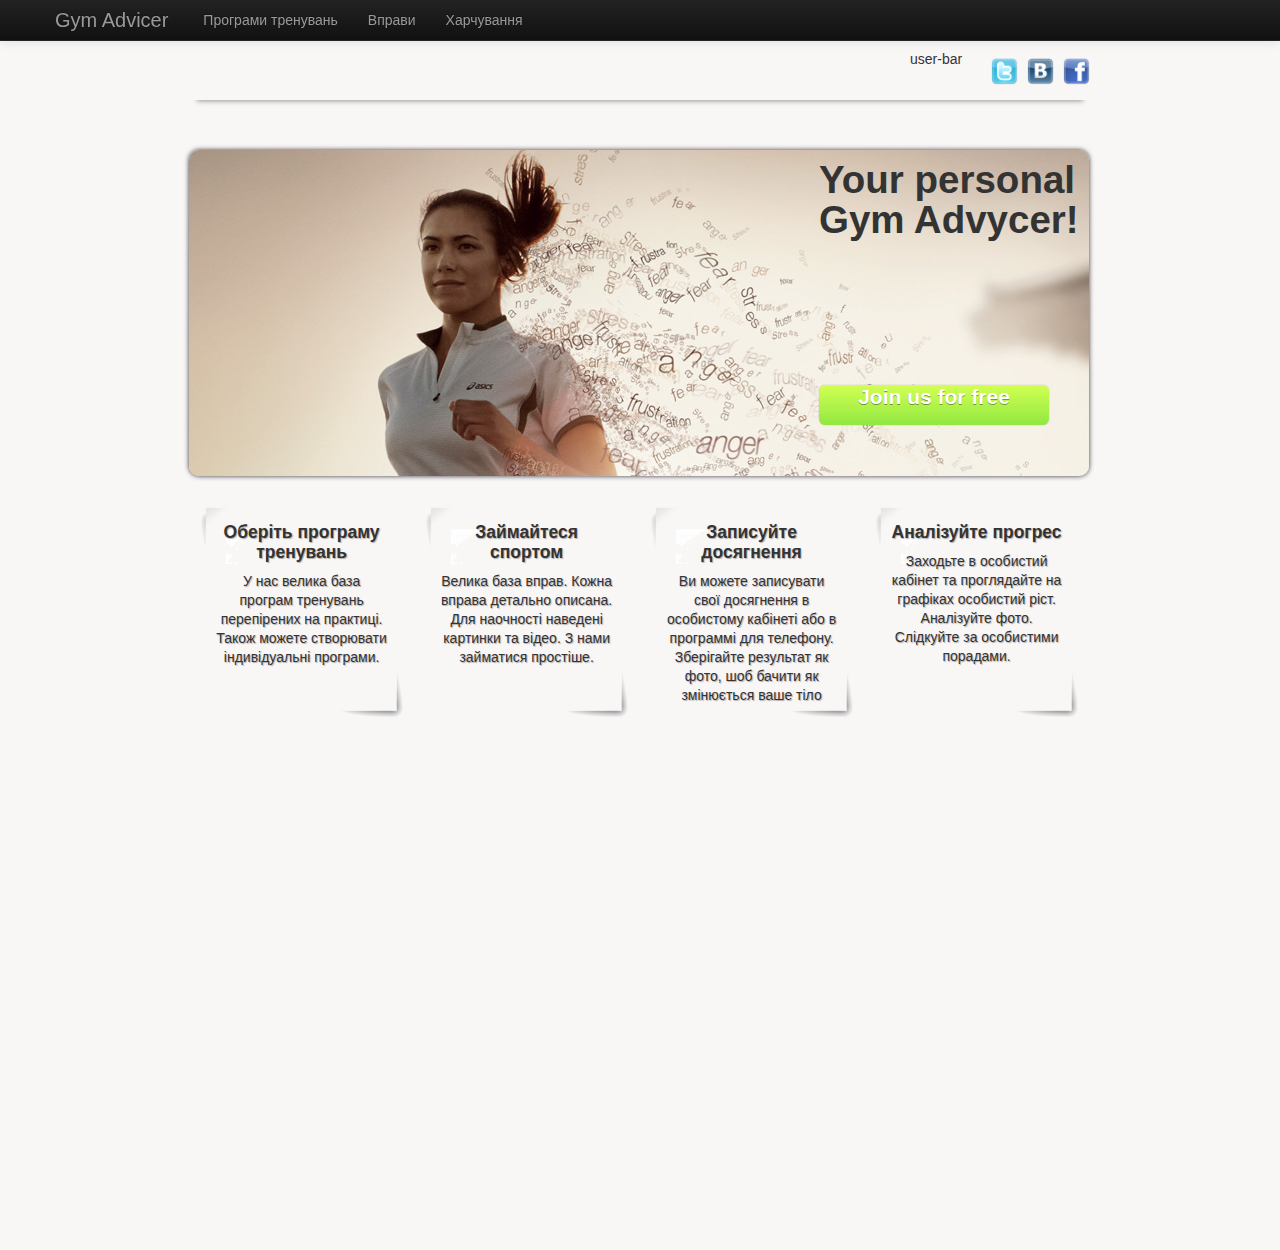
<file: index.html>
<!DOCTYPE html>
<html lang="en">
  <head>

		<meta charset="utf-8">
    <title>Auction main page.</title>
    <meta name="viewport" content="width=device-width, initial-scale=1.0">
    <link rel="stylesheet" type="text/css" href="assets/css/style-reset.css">
    <link rel="stylesheet" type="text/css" href="assets/css/style-main-page.css">

		<link rel="stylesheet" type="text/css" href="assets/css/style-reset.css">
		
		<link rel="stylesheet" type="text/css" href="assets/bootstrap/css/bootstrap.css">
		<link rel="stylesheet" type="text/css" href="assets/bootstrap/css/bootstrap-responsive.css">
  </head>
  <body id="body">      



    <div id="page">     
	<div class="navbar navbar-inverse navbar-fixed-top">
      <div class="navbar-inner">
        <div class="container">
          <a class="brand" href="#">Gym Advicer</a>
          <div class="nav-collapse collapse">
            <ul class="nav">
              <li><a href="#trainings">Програми тренувань</a></li>
              <li><a href="#exercise">Вправи</a></li>
              <li><a href="#eat">Харчування</a></li>
            </ul>
			
          </div><!--/.nav-collapse -->
        </div>
      </div>
    </div>
	  <div id="user-bar">
      
        <div class="user_bar_text">user-bar</div>
	    <div class="social_network_icon">
          <img src="assets/pictures/facebook_512x512.png">
	    </div><!-- social_network_icon -->	  
	    <div class="social_network_icon">
          <img src="assets/pictures/vkontakte_512x512.png">
	    </div><!-- social_network_icon -->	  
  	    <div class="social_network_icon">
          <img src="assets/pictures/twitter_512x512.png">
	    </div><!-- social_network_icon -->
      </div><!-- user bar -->


    <div class="billboard-big shadow">

		<div  id="motivate-photo">
			<div class="span3 pull-right" >
				<h1>Your personal <strong>Gym Advycer!</strong></h1>
				<div class="button button-green">Join us for free</div>
			</div>
		</div>
      </div><!-- billboard-big -->


      <div class="billboard-small">

        <div class="item">
		
		  <div class="item_icon">
	        <img src="assets/pictures/list1.1.png">
		  </div><!-- item_icon -->
	      <div class="item_text">
				<h4>Оберіть програму тренувань</h4>
				<p>У нас велика база програм тренувань перепірених на практиці. Також можете створювати індивідуальні програми.</p>
		  </div><!-- item_test -->
        </div><!-- item -->

        <div class="item borders">
		  <div class="item_icon">
	        <img src="assets/pictures/list1.1.png">
		  </div><!-- item_icon -->
		  <div class="item_text">
				<h4>Займайтеся спортом</h4>
				<p>Велика база вправ. Кожна вправа детально описана. Для наочності наведені картинки та відео. З нами займатися простіше.</p>
		  </div><!-- item_test -->
	</div><!-- item -->

        <div class="item">
		  <div class="item_icon">
	        <img src="assets/pictures/list1.1.png">
		  </div><!-- item_icon -->
	      <div class="item_text">
				<h4>Записуйте досягнення</h4>

				<p>Ви можете записувати свої досягнення в особистому кабінеті або в программі для телефону. Зберігайте результат як фото, шоб бачити як змінюється ваше тіло</p>
		  </div><!-- item_test -->
        </div><!-- item -->
        <div class="item">
		  <div class="item_icon">
	        <img src="assets/pictures/list1.1.png">
		  </div><!-- item_icon -->
	      <div class="item_text">
				<h4>Аналізуйте прогрес</h4>
				<p>Заходьте в особистий кабінет та проглядайте на графіках особистий ріст. Аналізуйте фото. Слідкуйте за особистими порадами.</p>
		  </div><!-- item_test -->
        </div><!-- item -->
      </div><!-- billboard-small -->
    </div><!-- page -->
  </body>
</html>
</file>
<file: assets/css/style-main-page.css>
﻿*
{
    border: none;
}
body
{

background-color: #f9f6f6;
width: 100%;
height: 100%;
}

#body
{

background-color: #f9f6f6;
}
.logo
{
float:left;

margin: 20px auto 0px auto;
width: 180px;
height: 50px;
border: 1px solid #000000;
}

﻿div {
	/*border: 1px solid black;*/
}

#header{
	height: 40px;
	width: 100%;
	background-color: white;
	position: fixed;
}

.navbar .navbar-inner {
  background-color: #2c2c2c; /* fallback color, place your own */

  /* Gradients for modern browsers, replace as you see fit */
  background-image: -moz-linear-gradient(top, #333333, #222222);
  background-image: -ms-linear-gradient(top, #333333, #222222);
  background-image: -webkit-gradient(linear, 0 0, 0 100%, from(#333333), to(#222222));
  background-image: -webkit-linear-gradient(top, #333333, #222222);
  background-image: -o-linear-gradient(top, #333333, #222222);
  background-image: linear-gradient(top, #333333, #222222);
  background-repeat: repeat-x;

  /* IE8-9 gradient filter */
  filter: progid:DXImageTransform.Microsoft.gradient(startColorstr='#333333', endColorstr='#222222', GradientType=0);
}



.shadow
{
box-shadow: 0px 0px 5.55px rgba(0,0,0,0.8);
-moz-box-shadow: 0px 0px 5.55px rgba(0,0,0,0.8);
-webkit-box-shadow: 0px 0px 5.55px rgba(0,0,0,0.8);
filter: progid:DXImageTransform.Microsoft.Shadow(Сolor='rgba(112,160,10,0.8)', Direction=135, Strength=2);
}
.menu
{
margin: 10px auto 0px auto;
width: 100%;
height: 40px;
border-radius:5px;
-moz-border-radius:5px;
-khtml-border-radius:0px;
-webkit-border-radius:5px;
/*
box-shadow: 2px 2px 10.55px rgba(112,160,10,0.8);
-moz-box-shadow: 2px 2px 10.55px rgba(112,160,10,0.8);
-webkit-box-shadow: 2px 2px 10.55px rgba(112,160,10,0.8);
filter: progid:DXImageTransform.Microsoft.Shadow(Сolor='rgba(112,160,10,0.8)', Direction=135, Strength=2);

background: #bfd255; 
background: -moz-linear-gradient(top,  #bfd255 0%, #8eb92a 50%, #72aa00 51%, #9ecb2d 100%); 
background: -webkit-gradient(linear, left top, left bottom, color-stop(0%,#bfd255), color-stop(50%,#8eb92a), color-stop(51%,#72aa00), color-stop(100%,#9ecb2d));
background: -webkit-linear-gradient(top,  #bfd255 0%,#8eb92a 50%,#72aa00 51%,#9ecb2d 100%); 
background: -o-linear-gradient(top,  #bfd255 0%,#8eb92a 50%,#72aa00 51%,#9ecb2d 100%);
background: -ms-linear-gradient(top,  #bfd255 0%,#8eb92a 50%,#72aa00 51%,#9ecb2d 100%); 
background: linear-gradient(to bottom,  #bfd255 0%,#8eb92a 50%,#72aa00 51%,#9ecb2d 100%); 
filter: progid:DXImageTransform.Microsoft.gradient( startColorstr='#bfd255', endColorstr='#9ecb2d',GradientType=0 ); 
float:right;
*/


box-shadow: 2px 2px 10.55px rgba(0,0,0,0.8);
-moz-box-shadow: 2px 2px 10.55px rgba(0,0,0,0.8);
-webkit-box-shadow: 2px 2px 10.55px rgba(0,0,0,0.8);
filter: progid:DXImageTransform.Microsoft.Shadow(Сolor='rgba(0,0,0,0.8)', Direction=135, Strength=2);

background: #9d9898; /* Old browsers */
background: -moz-linear-gradient(top, #9d9898 0%, #7c7777 50%, #504c4c 51%, #222121 100%); /* FF3.6+ */
background: -webkit-gradient(linear, left top, left bottom, color-stop(0%,#9d9898), color-stop(50%,#7c7777), color-stop(51%,#504c4c), color-stop(100%,#222121)); /* Chrome,Safari4+ */
background: -webkit-linear-gradient(top, #9d9898 0%,#7c7777 50%,#504c4c 51%,#222121 100%); /* Chrome10+,Safari5.1+ */
background: -o-linear-gradient(top, #9d9898 0%,#7c7777 50%,#504c4c 51%,#222121 100%); /* Opera 11.10+ */
background: -ms-linear-gradient(top, #9d9898 0%,#7c7777 50%,#504c4c 51%,#222121 100%); /* IE10+ */
background: linear-gradient(to bottom, #9d9898 0%,#7c7777 50%,#504c4c 51%,#222121 100%); /* W3C */
filter: progid:DXImageTransform.Microsoft.gradient( startColorstr='#9d9898', endColorstr='#222121',GradientType=0 ); /* IE6-9 */

}
.menu .right_border
{

border-top: 0px; /* Fallback style */
border-right: 1px solid #9c9c9c; /* Fallback style */
border-bottom: 0px; /* Fallback style */
border-left: 0px; /* Fallback style */
}
.menu .button 
{
margin: 0px 0px 0px 0px;
height: 100%;
width: 19.8%;
-moz-border-radius: .0em;
border-radius:0em;
-moz-border-radius:0em;
-khtml-border-radius:0em;
-webkit-border-radius:0em;
box-shadow: 0 0 0.0em rgba(0,0,0,0.4);
-moz-box-shadow: 0 0 .0em rgba(0,0,0,0.4);
-webkit-box-shadow: 0 0 .0em rgba(0,0,0,0.4);
float:left;

}
.last
{
border-top: 0px; /* Fallback style */
border-right: 0px; /* Fallback style */
border-bottom: 0px; /* Fallback style */
border-left: 0px; /* Fallback style */
}
.text
{


/*	text-align: center;
	font-family: "League-Gothic", Courier;
	font-size: 0.8em; text-transform: uppercase;
	color: #707070;
	text-shadow: 0.075em 0.075em 0em #f9b133, 0.105em 0.105em 0em #707070;
	font-weight:normal;
		text-align: center;
	font-family: "Museo";
	font-size: 0.5em; text-transform: uppercase;
	color: #fff;
	text-shadow: 0 0 0.01em #ffdd88, 0 0 0.02em #ffdd88, 
	0 0 0.03em #ffdd88, 0 0 0.04em #ffdd88, 
	0 0 0.07em #ffdd88, 0 0 0.08em #ffdd88, 
	0 0 0.1em #ffdd88, 0 0 0.15em #ffdd88;
	padding: 0.7em;*/
	
	/*text-align: center;
	margin: 6px auto;
	font-stretch:ultra-expanded;
	font-family: "Trebuchet MS", "Times New Roman", "League-Gothic", Courier;
	font-size: 0.6em; text-transform: uppercase;
	color: #f9f6f6;
	text-shadow: 0px 0.08em 0.24em #222;
*/

	margin: 10px auto;
	font-size: 14px;
    line-height: 19px;
    font-family: Helvetica, sans-serif;
    font-weight: bold;
    text-align: center;
    text-shadow: rgba(0, 0, 0, .3) 1.0px 1.0px 1.0px;
}
.menu .button:active
{
/* When pressed, move it down 1px */
position: relative;
top: 0px;
}

.menu .button:hover
{
box-shadow: 0 0 .0em rgba(0,0,0,0.4);
-moz-box-shadow: 0 0 .0em rgba(0,0,0,0.4);
-webkit-box-shadow: 0 0 .0em rgba(0,0,0,0.4);
}


.menu .logo .text
{
color:#f49f05;
}

.menu .search
{
margin: 1% 3% 0% 0%;
height: 50%;
width: 15%;
background-color:#ffffff;
border-radius: 1.0em;
-moz-border-radius: 1.0em;
-khtml-border-radius: 1.0em;
-webkit-border-radius: 1.0em;
border-right: 0px; /* Fallback style */
float: right;
color:#000000;
}
.menu .search .text
{
  margin:0px;
}

#user-bar {
margin: 50px auto;
width: 900px;
height: 50px;   /*1250 * 0.04*/
background-color: #f9f6f6;
box-shadow: 0 0 .0em rgba(0,0,0,0.4);
-moz-box-shadow: 0 0 .0em rgba(0,0,0,0.4);
-webkit-box-shadow: 0 0 .0em rgba(0,0,0,0.4);
    box-shadow: 0 8px 3px -7px rgba(0,0,0,0.4);
    -moz-box-shadow: 0 8px 3px -7px rgba(0,0,0,0.4);
    -webkit-box-shadow: 0 8px 5px -7px rgba(0,0,0,0.4);
	clear: right;
float:right
}

#page {
margin: 0px auto;
width: 900px;
height: 1250px;   
background-color: #f9f6f6; 

}


.billboard-big{
margin: 60px auto auto -1px;
width: 100%;
height: 26.079%;


border-radius:10px;
-moz-border-radius:10px;
-khtml-border-radius:10px;
-webkit-border-radius:10px;

clear:right;
}

.span3 .pull-right h1
{
marging 20px auto;
}
#motivate-photo {
	background-image: url('../pictures/girl.png');    
	height:100%;
border-radius:10px;
-moz-border-radius:10px;
-khtml-border-radius:10px;
-webkit-border-radius:10px;
}

.billbord-text
{
margin: -100px auto;
border:1px solid #000000;
}
.billboard-small{
margin: 10px auto auto -60px;
width: 100%;
height: 7%;
padding-left:33px;
}

.item{
margin: 0px 0px 0px -1px;
height: 100%;
width: 24.8%;

float:left;
}

.billboard-small .item{

margin: 0px 0px 0px 1%;
width: 24%;
}

.button
{
margin: 50% auto auto 0%;
height: 40px;
width: 230px;
text-decoration: none;
font: bold 1.5em 'Trebuchet MS',Arial, Helvetica; /*Change the em value to scale the button*/
display: inline-block;
text-align: center;
color: #fff;
    
border: 0px solid #9c9c9c; /* Fallback style */
border: 0px solid rgba(0, 0, 0, 0.3);            
    
text-shadow: 0 1px 0 rgba(0,0,0,0.4);
    
box-shadow: 0 0 .05em rgba(0,0,0,0.4);
-moz-box-shadow: 0 0 .05em rgba(0,0,0,0.4);
-webkit-box-shadow: 0 0 .05em rgba(0,0,0,0.4);
}

.button, .button span
{
-moz-border-radius: .3em;
-khtml-border-radius: .3em;
-webkit-border-radius: .3em;
border-radius: .3em;
}

.button:hover
{
    box-shadow: 0 0 .1em rgba(0,0,0,0.4);
    -moz-box-shadow: 0 0 .1em rgba(0,0,0,0.4);
    -webkit-box-shadow: 0 0 .1em rgba(0,0,0,0.4);
}

.button:active
{
    /* When pressed, move it down 1px */
    position: relative;
    top: 1px;
}

.button-orange
{
background: #ffdd88; /* Old browsers */
background: -moz-linear-gradient(top, #ffdd88 0%, #f49f05 100%); /* FF3.6+ */
background: -webkit-gradient(linear, left top, left bottom, color-stop(0%,#ffdd88), color-stop(100%,#f49f05)); /* Chrome,Safari4+ */
background: -webkit-linear-gradient(top, #ffdd88 0%,#f49f05 100%); /* Chrome10+,Safari5.1+ */
background: -o-linear-gradient(top, #ffdd88 0%,#f49f05 100%); /* Opera 11.10+ */
background: -ms-linear-gradient(top, #ffdd88 0%,#f49f05 100%); /* IE10+ */
background: linear-gradient(to bottom, #ffdd88 0%,#f49f05 100%); /* W3C */
filter: progid:DXImageTransform.Microsoft.gradient( startColorstr='#ffdd88', endColorstr='#f49f05',GradientType=0 ); /* IE6-9 */
}

.button-orange:hover
{
background: #ffdd88; /* Old browsers */
background: -moz-linear-gradient(top, #ffdd88 0%, #f9b133 100%); /* FF3.6+ */
background: -webkit-gradient(linear, left top, left bottom, color-stop(0%,#ffdd88), color-stop(100%,#f9b133)); /* Chrome,Safari4+ */
background: -webkit-linear-gradient(top, #ffdd88 0%,#f9b133 100%); /* Chrome10+,Safari5.1+ */
background: -o-linear-gradient(top, #ffdd88 0%,#f9b133 100%); /* Opera 11.10+ */
background: -ms-linear-gradient(top, #ffdd88 0%,#f9b133 100%); /* IE10+ */
background: linear-gradient(to bottom, #ffdd88 0%,#f9b133 100%); /* W3C */
filter: progid:DXImageTransform.Microsoft.gradient( startColorstr='#ffdd88', endColorstr='#f9b133',GradientType=0 ); /* IE6-9 */
}


.button-green
{
background: #d2ff52; /* Old browsers */
background: -moz-linear-gradient(top,  #d2ff52 0%, #91e842 100%); /* FF3.6+ */
background: -webkit-gradient(linear, left top, left bottom, color-stop(0%,#d2ff52), color-stop(100%,#91e842)); /* Chrome,Safari4+ */
background: -webkit-linear-gradient(top,  #d2ff52 0%,#91e842 100%); /* Chrome10+,Safari5.1+ */
background: -o-linear-gradient(top,  #d2ff52 0%,#91e842 100%); /* Opera 11.10+ */
background: -ms-linear-gradient(top,  #d2ff52 0%,#91e842 100%); /* IE10+ */
background: linear-gradient(to bottom,  #d2ff52 0%,#91e842 100%); /* W3C */
filter: progid:DXImageTransform.Microsoft.gradient( startColorstr='#d2ff52', endColorstr='#91e842',GradientType=0 ); /* IE6-9 */

}

.button-green:hover
{
background: #e1ff87; /* Old browsers */
background: -moz-linear-gradient(top,  #e1ff87 0%, #6ee500 100%); /* FF3.6+ */
background: -webkit-gradient(linear, left top, left bottom, color-stop(0%,#e1ff87), color-stop(100%,#6ee500)); /* Chrome,Safari4+ */
background: -webkit-linear-gradient(top,  #e1ff87 0%,#6ee500 100%); /* Chrome10+,Safari5.1+ */
background: -o-linear-gradient(top,  #e1ff87 0%,#6ee500 100%); /* Opera 11.10+ */
background: -ms-linear-gradient(top,  #e1ff87 0%,#6ee500 100%); /* IE10+ */
background: linear-gradient(to bottom,  #e1ff87 0%,#6ee500 100%); /* W3C */
filter: progid:DXImageTransform.Microsoft.gradient( startColorstr='#e1ff87', endColorstr='#6ee500',GradientType=0 ); /* IE6-9 */

}
.button-green:active
{
background: #6ee500;
}

.button-orange:active
{
background: #f49f05;
}

img,
embed,
object,
video {
max-width: 100%;
float:left;
}

.item_icon
{
margin: 7%  auto auto 10%;
width: 100%;
float: left;
}


.item_text
{
margin: -95%  auto auto 20%;
float: left;
text-align:center;
	font-size: 14px;
    line-height: 19px;
    font-family: Helvetica, sans-serif;
    font-weight: none;
    text-align: center;
    text-shadow: rgba(0, 0, 0, .3) 1.0px 1.0px 1.0px;
}

p
{
text-size:1px;
font-weight:none;
}
h2
{
text-size:1px;
    font-weight: bold;
margin-bottom:20px;
}
 .user_bar_text
{
margin: 0%  auto auto 80%;
float: left;

	font-size: 14px;
    line-height: 19px;
    font-family: Helvetica, sans-serif;
    font-weight: normal;
    text-align: center;
}
.social_network_icon
{
margin: 8px  auto auto 1%;
width: 3%;
float: right;

}

#triangle-right {
    width: 0px;
    height: 0px;
    border-top: 50px solid transparent;
    border-left: 100px solid #FF0000;
    border-bottom: 50px solid transparent;
	
box-shadow: 0 0 1.0em rgba(0,0,0,0.4);
-moz-box-shadow: 0 0 10em rgba(0,0,0,0.4);
-webkit-box-shadow: 0 0 1.0em rgba(0,0,0,0.4);
}
</file>
